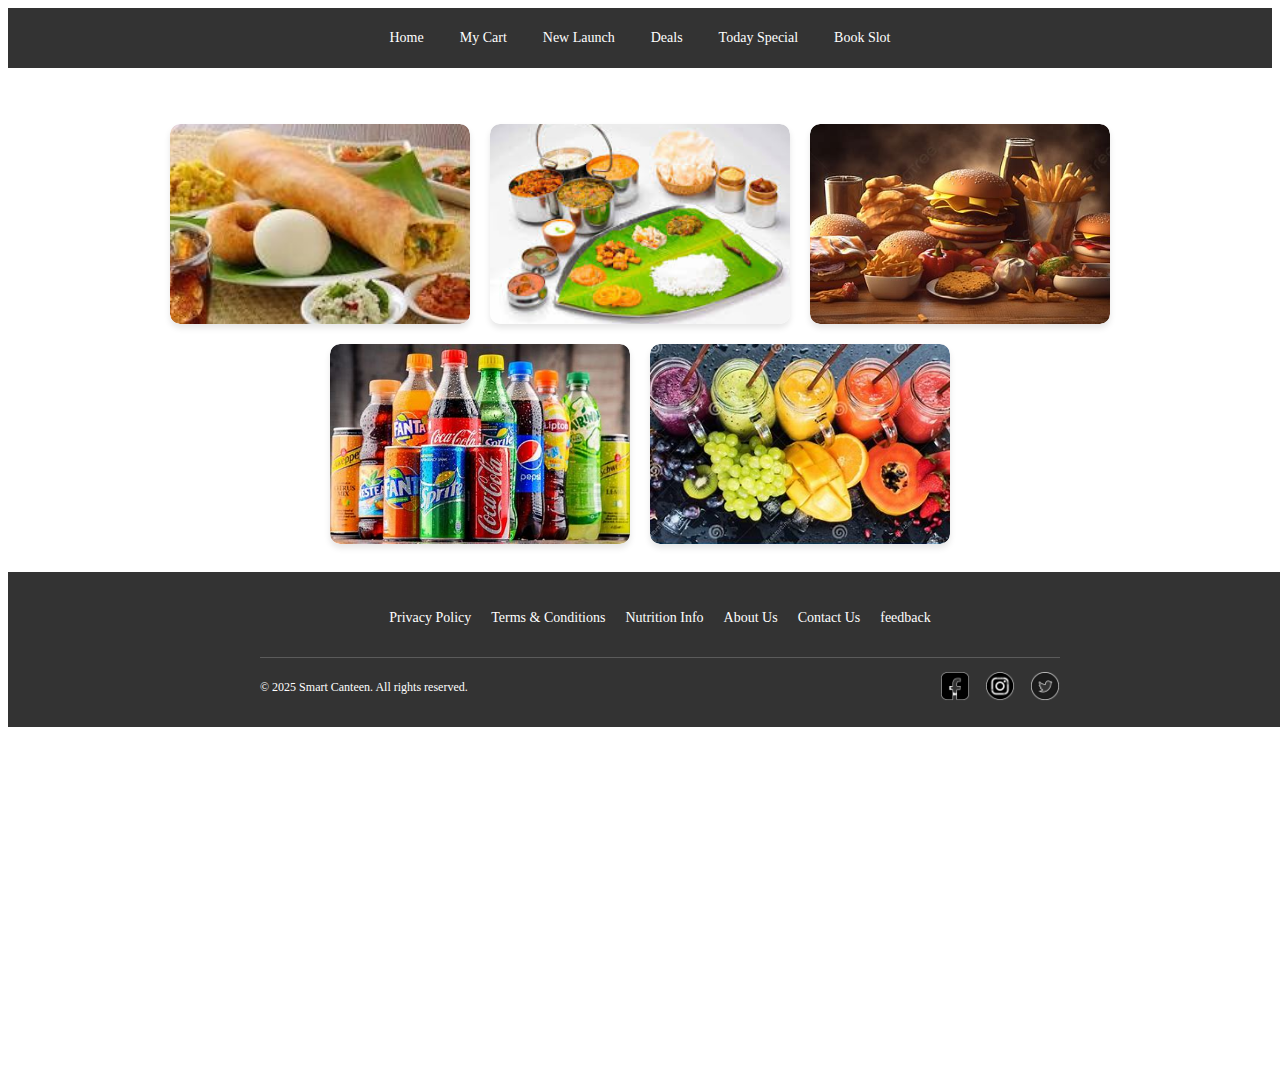
<file: Smart-Canteen-FD-/UserPage/index.html>
<!DOCTYPE html>
<html lang="en">

<head>
    <meta charset="UTF-8">
    <meta name="viewport" content="width=device-width, initial-scale=1.0">
    <title>User Page</title>
    <link rel="stylesheet" href="stylesheet.css">
</head>

<body>
    <header>
        <iframe id="navFrame" src="navgationBar.html" width="100%" height="100px" frameborder="0"></iframe>
    </header>

    <main>
        <div class="FoodArea">
            <div class="fooditems">
                <a href="Tiffin.html"><img src="images/Tiffin.jpg" alt="Tiffin Section"></a>
            </div>
            <div class="fooditems">
                <a href="#"><img src="images/fullmeals.jpg" alt=""></a>
            </div>
            <div class="fooditems">
                <a href="#"><img src="images/FastFood.jpg" alt="Fast Food Section"></a>
            </div>
            <div class="fooditems">
                <a href="#"><img src="images/SoftDrinks.jpg" alt="Soft Drinks Section"></a>
            </div>
            <div class="fooditems">
                <a href="#"><img src="images/FruitJuices.jpg" alt="Fruit Juices Section"></a>
            </div>
        </div>
    </main>
    <footer>
        <object type="text/html" data="bottom.html" width="100%" height="500px"></object>
    </footer>
</body>

</html>
</file>
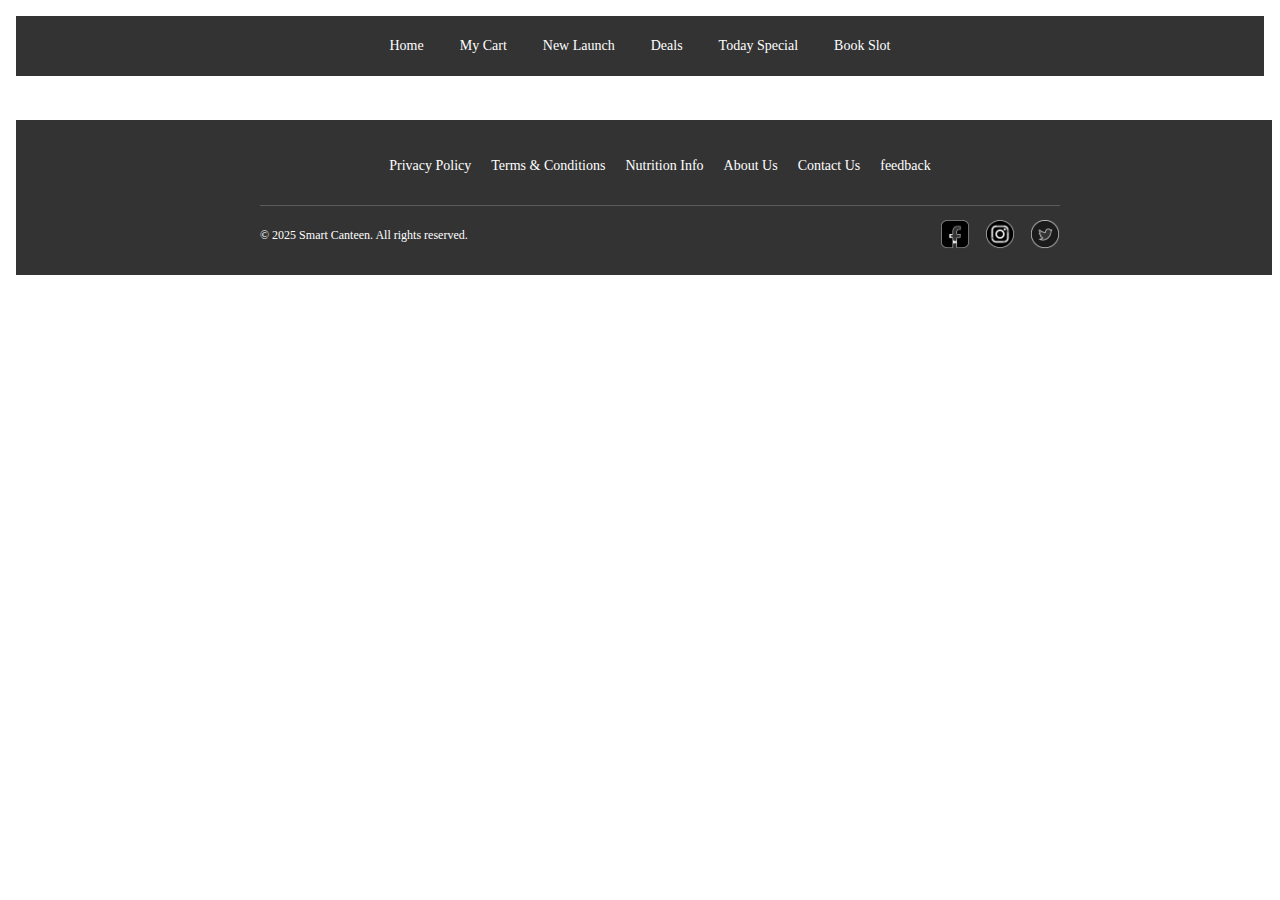
<file: Smart-Canteen-FD-/UserPage/About.html>
<!DOCTYPE html>
<html lang="en">

<head>
    <meta charset="UTF-8">
    <meta name="viewport" content="width=device-width, initial-scale=1.0">
    <title>Document</title>
</head>

<body>
    <header>
        <iframe id="navFrame" src="navgationBar.html" width="100%" height="100px" frameborder="0"></iframe>
    </header>
    <main>

    </main>
    <footer>
        <object type="text/html" data="bottom.html" width="100%" height="500px"></object>
    </footer>
</body>

</html>
</file>
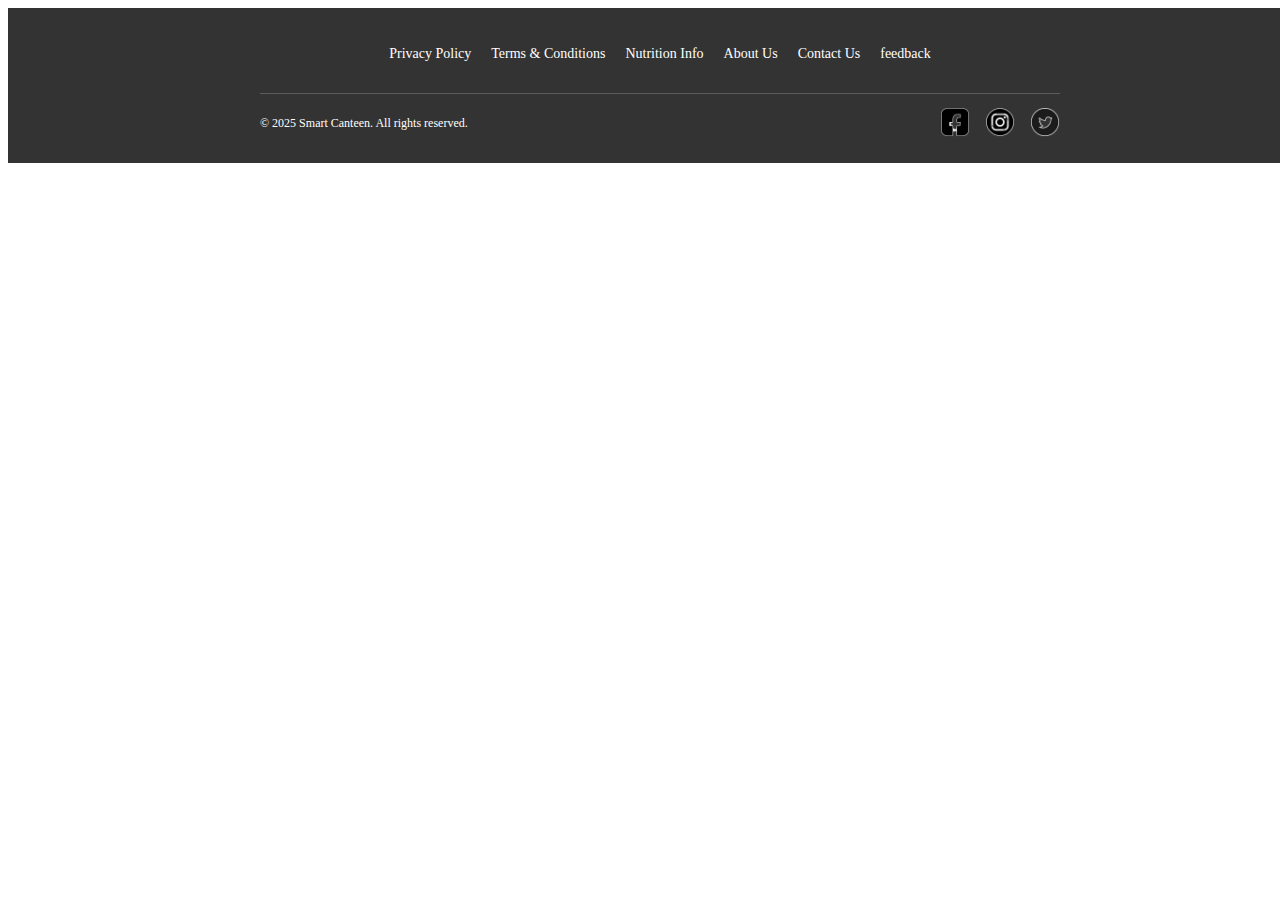
<file: Smart-Canteen-FD-/UserPage/bottom.html>
<!DOCTYPE html>
<html>

<head>
    <meta charset="UTF-8">
    <meta name="viewport" content="width=device-width, initial-scale=1.0">
    <title>Bottom Frame</title>
    <link rel="stylesheet" href="bottom.css">
</head>

<body>
    <div class="bottom">
        <div class="container">
            <ul>
                <li><a href="#">Privacy Policy</a></li>
                <li><a href="#">Terms & Conditions</a></li>
                <li><a href="#">Nutrition Info</a></li>
                <li><a href="#">About Us</a></li>
                <li><a href="#">Contact Us</a></li>
                <li><a href="#">feedback</a></li>
            </ul>
        </div>

        <div class="footer-bottom">
            <div class="CopyRight">
                <p>&copy; 2025 Smart Canteen. All rights reserved.</p>
            </div>
            <div class="SocialMedia">
                <a href="https://www.facebook.com/" target="_blank">
                    <img src="images/facebook.webp" alt="facebook">
                </a>
                <a href="https://www.instagram.com/" target="_blank">
                    <img src="images/instagram.webp" alt="instagram">
                </a>
                <a href="https://www.twitter.com/" target="_blank">
                    <img src="images/twitter.webp" alt="twitter">
                </a>
            </div>
        </div>
    </div>
</body>

</html>
</file>
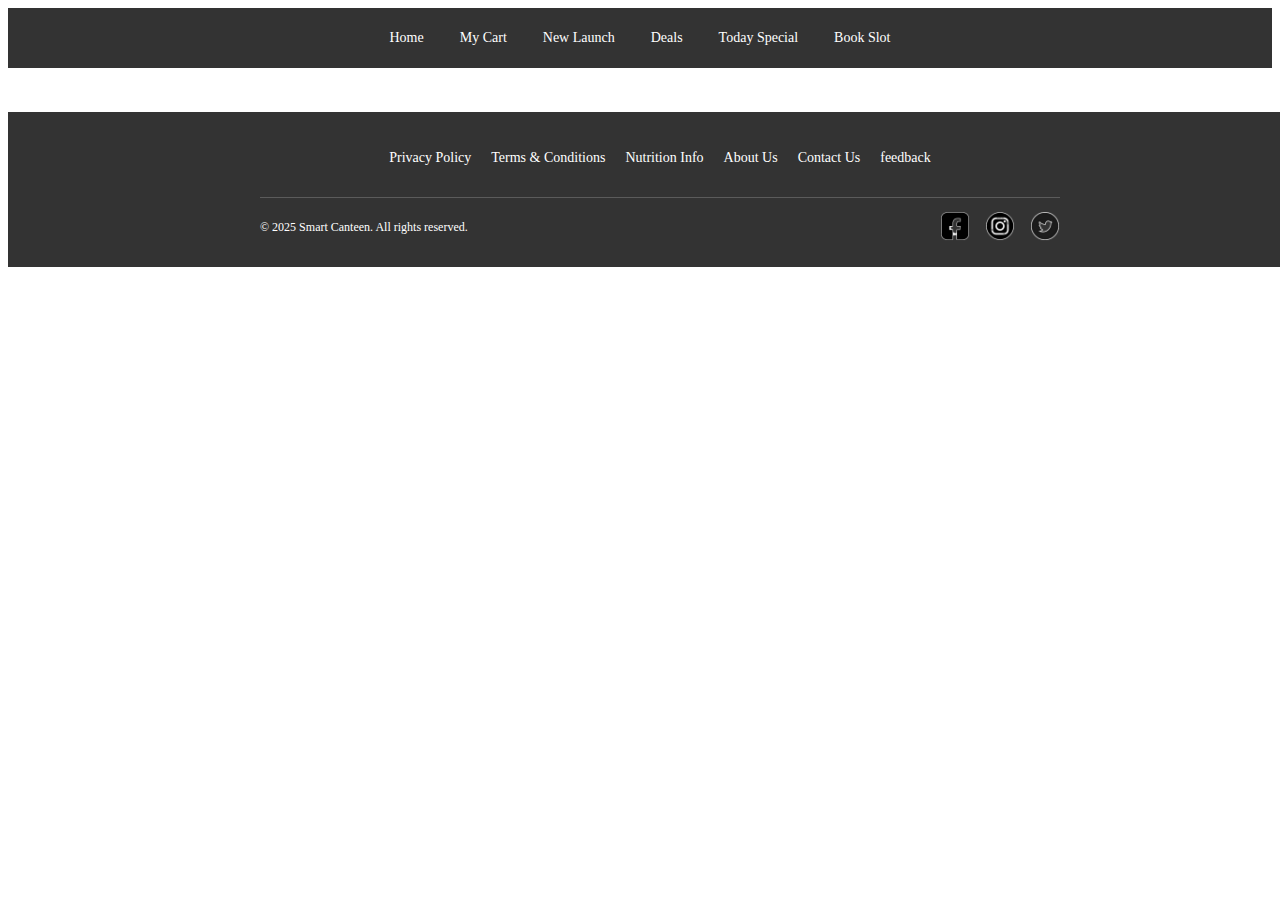
<file: Smart-Canteen-FD-/UserPage/demo.html>
<!DOCTYPE html>
<html lang="en">

<head>
    <meta charset="UTF-8">
    <meta name="viewport" content="width=device-width, initial-scale=1.0">
    <link rel="stylesheet" href="stylesheet.css">
    <title>Document</title>
</head>

<body>
    <header>
        <iframe id="navFrame" src="navgationBar.html" width="100%" height="100px" frameborder="0"></iframe>
    </header>
    <main>

    </main>
    <footer>
        <object type="text/html" data="bottom.html" width="100%" height="500px"></object>
    </footer>
</body>

</html>
</file>
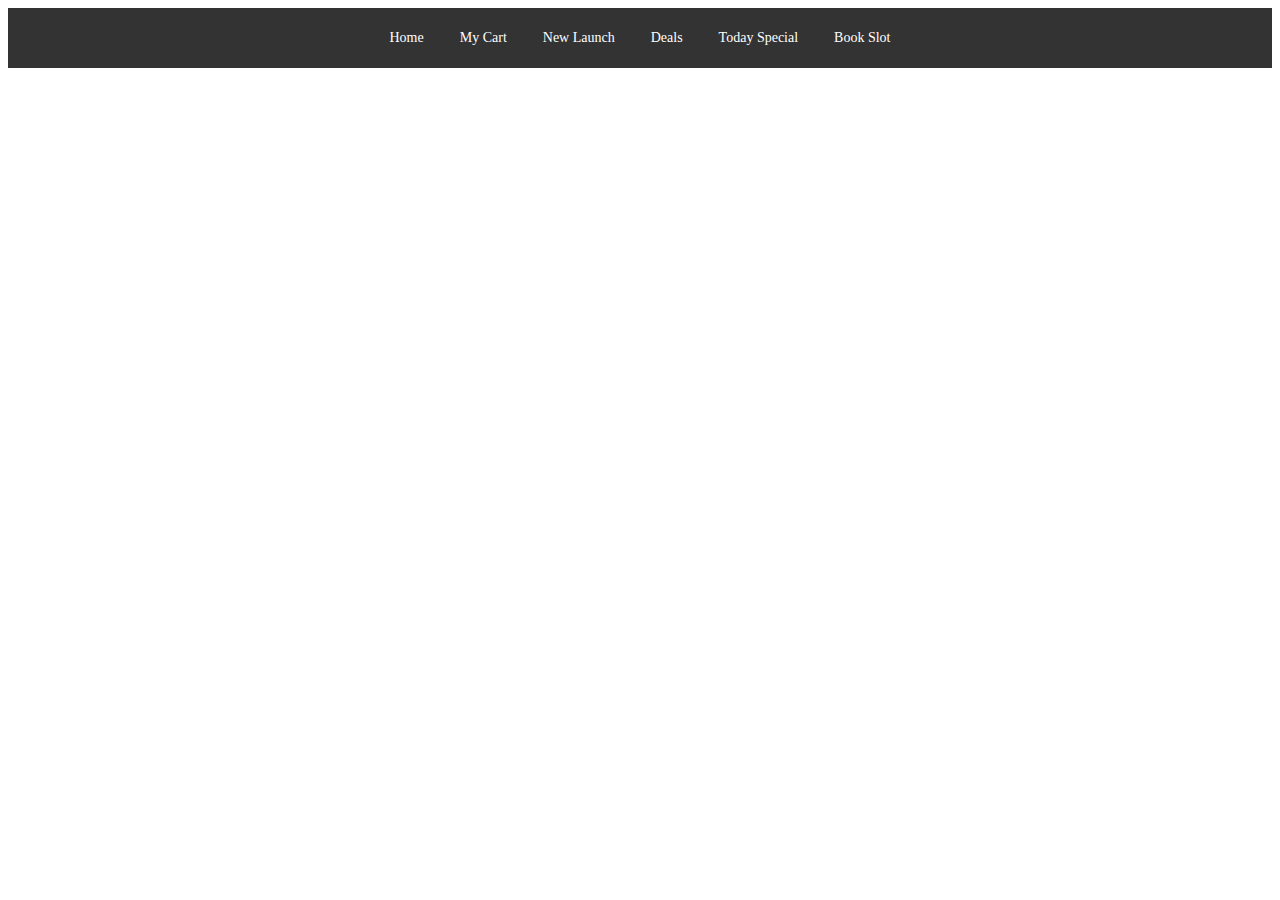
<file: Smart-Canteen-FD-/UserPage/navgationBar.html>
<!DOCTYPE html>
<html lang="en">

<head>
    <meta charset="UTF-8">
    <meta name="viewport" content="width=device-width, initial-scale=1.0">
    <title>Navigation Bar</title>
    <link rel="stylesheet" href="navagationBar.css">
</head>

<body>
    <div class="navbar">
        <a href="index.html" target="_parent">Home</a>
        <a href="#" target="_parent">My Cart</a>
        <a href="NewLaunchs.html" target="_parent">New Launch</a>
        <a href="NewDeals.html" target="_parent">Deals</a>
        <a href="TodaySpecial.html" target="_parent">Today Special</a>
        <a href="#" target="_parent">Book Slot</a>
    </div>

</body>

</html>
</file>
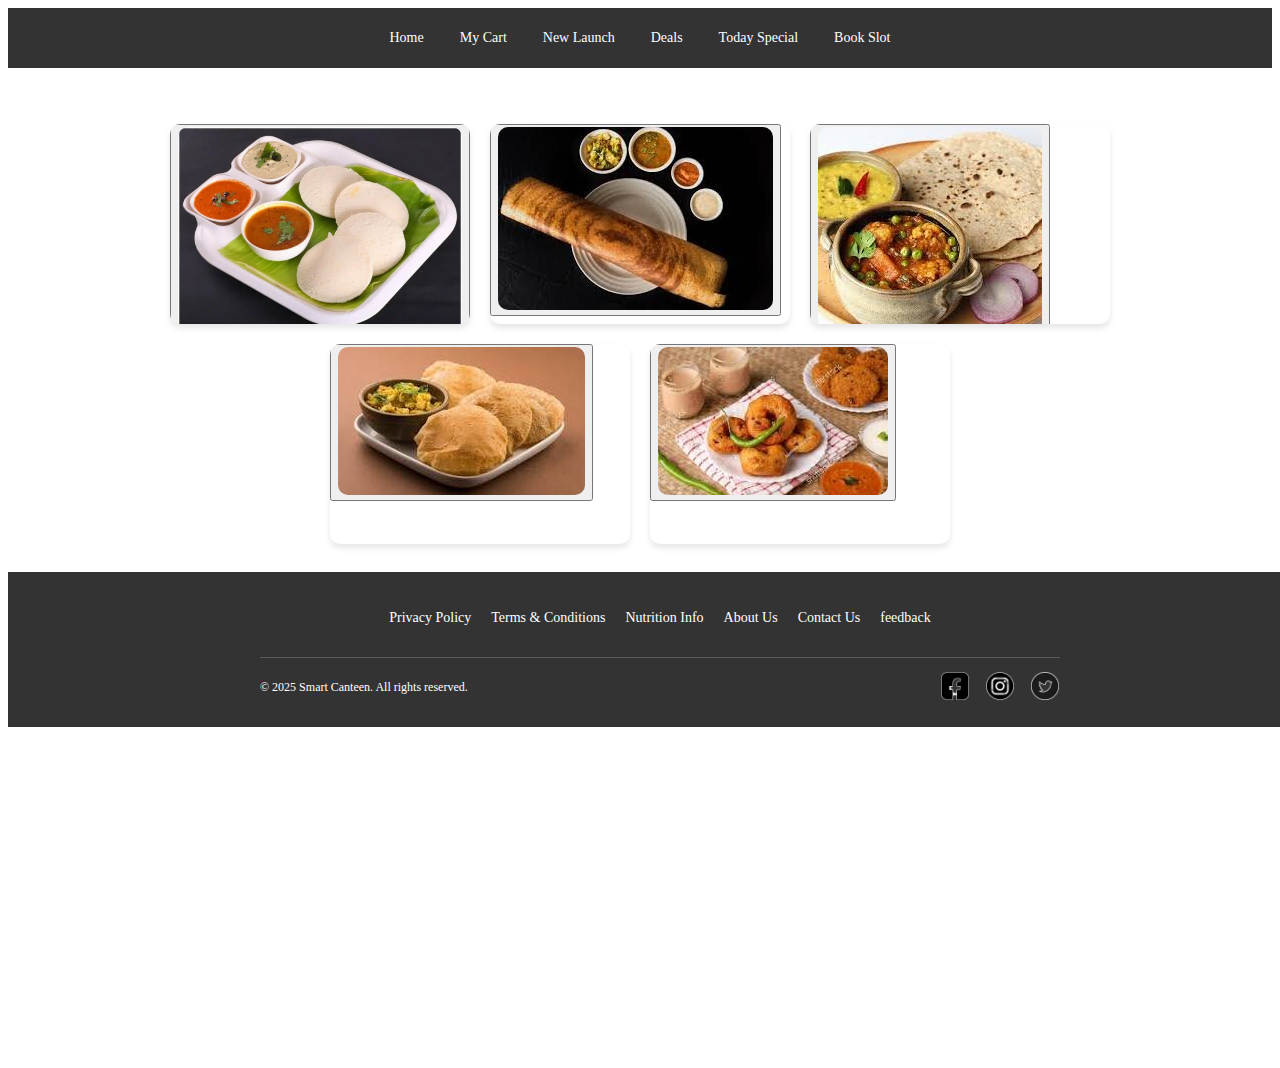
<file: Smart-Canteen-FD-/UserPage/Tiffin.html>
<!DOCTYPE html>
<html lang="en">

<head>
    <meta charset="UTF-8">
    <meta name="viewport" content="width=device-width, initial-scale=1.0">
    <link rel="stylesheet" href="stylesheet.css">
    <title>Document</title>
</head>

<body>
    <header>
        <iframe id="navFrame" src="navgationBar.html" width="100%" height="100px" frameborder="0"></iframe>
    </header>
    <main>
        <div class="FoodArea">
            <div class="fooditems">
                <button onclick="addToCart('Idli')">
                    <img src="images/Idli.webp" alt="Idli">
                </button>
            </div>
            <div class="fooditems">
                <button onclick="addToCart('dossai')">
                    <img src="images/dossai.jpg" alt="dossai">
                </button>
            </div>
            <div class="fooditems">
                <button onclick="addToCart('chapati')">
                    <img src="images/chapati.jpg" alt="Add to Cart">
                </button>
            </div>
            <div class="fooditems">
                <button onclick="addToCart('poori')">
                    <img src="images/poori.jpg" alt="poori">
                </button>
            </div>
            <div class="fooditems">
                <button onclick="addToCart('vada')">
                    <img src="images/vada.jpg" alt="vada">
                </button>
            </div>
        </div>
    </main>
    <footer>
        <object type="text/html" data="bottom.html" width="100%" height="500px"></object>
    </footer>
</body>

</html>
</file>
<file: Smart-Canteen-FD-/UserPage/stylesheet.css>
body {
    margin: 0;
    font-family: Arial, sans-serif;
}

.FoodArea {
    display: flex;
    flex-wrap: wrap;
    justify-content: center;
    gap: 20px;
    padding: 20px;
}

.fooditems {
    width: 300px;
    height: 200px;
    overflow: hidden;
    border-radius: 10px;
    box-shadow: 0px 4px 6px rgba(0, 0, 0, 0.1);
    transition: transform 0.3s ease-in-out;
}

.fooditems img {
    width: 100%;
    height: 100%;
    object-fit: cover;
    border-radius: 10px;
}

.fooditems:hover {
    transform: scale(1.05);
}
</file>
<file: Smart-Canteen-FD-/UserPage/bottom.css>
.bottom {
    background-color: #333;
    color: white;
    padding: 20px;
    text-align: center;
    display: flex;
    flex-direction: column;
    align-items: center;
    width: 100%;
}

.container {
    display: flex;
    justify-content: center;
    width: 100%;
    margin-bottom: 15px;
}

.container ul {
    list-style: none;
    padding: 0;
    display: flex;
    gap: 20px;
}

.container ul li {
    display: inline;
}

.container ul li a {
    text-decoration: none;
    color: white;
    font-size: 14px;
    transition: color 0.3s ease-in-out;
}

.container ul li a:hover {
    color: #f0a500;
}

.footer-bottom {
    display: flex;
    justify-content: space-between;
    align-items: center;
    width: 100%;
    max-width: 800px;
    padding-top: 10px;
    border-top: 1px solid rgba(255, 255, 255, 0.2);
}

.CopyRight {
    font-size: 12px;
    color: white;
}

.SocialMedia {
    display: flex;
    gap: 15px;
}

.SocialMedia a img {
    width: 30px;
    height: 30px;
    transition: transform 0.3s ease-in-out;
}

.SocialMedia a img:hover {
    transform: scale(1.2);
}
</file>
<file: Smart-Canteen-FD-/UserPage/navagationBar.css>
.navbar {
    background-color: #333;
    display: flex;
    justify-content: center;
    align-items: center;
    padding: 10px 20px;
}

.navbar a {
    color: white;
    text-decoration: none;
    font-size: 14px;
    padding: 12px 18px;
    transition: color 0.3s ease-in-out;
}

.navbar a:hover {
    color: #f0a500;
}

.navbar a.active {
    color: #f0a500;
    font-weight: bold;
}
</file>
